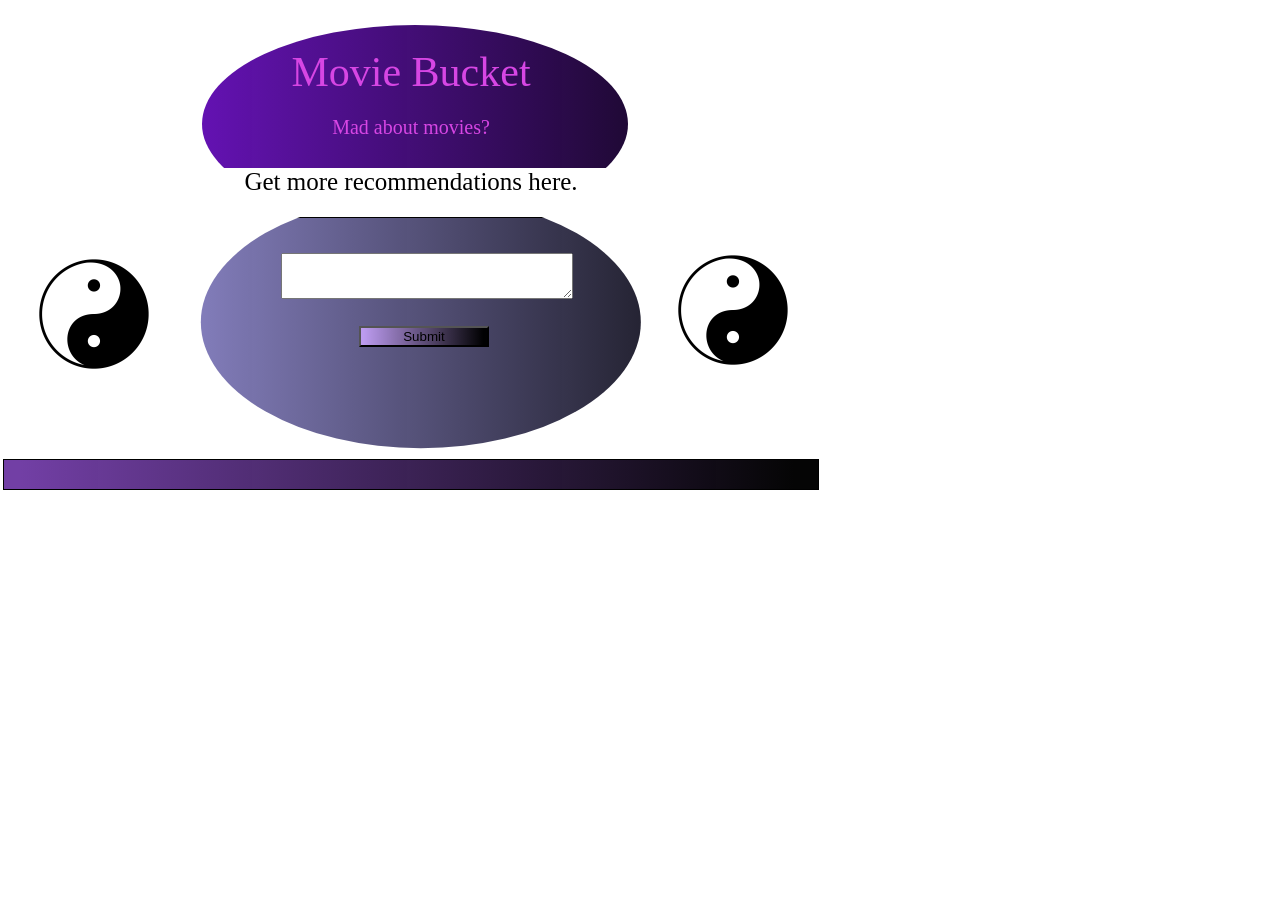
<file: templates/gwd_preview_home/index.html>
<!DOCTYPE html>
<html><head>
  <meta http-equiv="Cache-Control" content="no-cache, no-store, must-revalidate"><meta http-equiv="Pragma" content="no-cache"><meta http-equiv="Expires" content="0"><meta charset="utf-8">
  <title>Recommendor System</title>
  <meta name="generator" content="Google Web Designer 8.0.3.0603">
  <style type="text/css" id="gwd-text-style">p {
    margin: 0px;
}
h1 {
    margin: 0px;
}
h2 {
    margin: 0px;
}
h3 {
    margin: 0px;
}</style>
  <style type="text/css">html,
body {
    width: 100%;
    height: 100%;
    margin: 0px;
}
body {
    background-color: transparent;
    transform: matrix3d(1, 0, 0, 0, 0, 1, 0, 0, 0, 0, 1, 0, 0, 0, 0, 1);
    -webkit-transform: matrix3d(1, 0, 0, 0, 0, 1, 0, 0, 0, 0, 1, 0, 0, 0, 0, 1);
    -moz-transform: matrix3d(1, 0, 0, 0, 0, 1, 0, 0, 0, 0, 1, 0, 0, 0, 0, 1);
    perspective: 1400px;
    -webkit-perspective: 1400px;
    -moz-perspective: 1400px;
    transform-style: preserve-3d;
    -webkit-transform-style: preserve-3d;
    -moz-transform-style: preserve-3d;
}
.gwd-p-ev3j {
    height: auto;
    left: 0px;
    position: absolute;
    top: 0px;
    width: auto;
}
.gwd-rect-18nl {
    position: absolute;
    width: 816px;
    height: 242px;
    left: 3px;
    box-sizing: border-box;
    border-width: 1px;
    border-style: solid;
    border-color: rgb(0, 0, 0);
    background-color: transparent;
    top: 217px;
    background: -webkit-linear-gradient(0deg, rgb(168, 161, 241) 2%, rgba(0, 0, 0, 0.98) 97%);
    background: -moz-linear-gradient(0deg, rgb(168, 161, 241) 2%, rgba(0, 0, 0, 0.98) 97%);
    background: linear-gradient(90deg, rgb(168, 161, 241) 2%, rgba(0, 0, 0, 0.98) 97%);
}
.gwd-rect-1yb6 {
    position: absolute;
    width: 816px;
    height: 31.176px;
    left: 3px;
    top: 459px;
    box-sizing: border-box;
    border-width: 1px;
    border-style: solid;
    border-color: rgb(0, 0, 0);
    background-color: transparent;
    background: -webkit-linear-gradient(0deg, rgb(114, 63, 165) 2%, rgba(0, 0, 0, 0.98) 97%);
    background: -moz-linear-gradient(0deg, rgb(114, 63, 165) 2%, rgba(0, 0, 0, 0.98) 97%);
    background: linear-gradient(90deg, rgb(114, 63, 165) 2%, rgba(0, 0, 0, 0.98) 97%);
}
.gwd-textarea-q2t1 {
    position: absolute;
    width: 286px;
    height: 40px;
    left: 280.843px;
    top: 253.176px;
}
.gwd-button-5zf8 {
    position: absolute;
    width: 129.843px;
    height: 21.1756px;
    left: 359px;
    top: 326px;
    background-color: transparent;
    background: -webkit-linear-gradient(0deg, rgb(188, 155, 239) 2%, rgba(0, 0, 0, 0.98) 97%);
    background: -moz-linear-gradient(0deg, rgb(188, 155, 239) 2%, rgba(0, 0, 0, 0.98) 97%);
    background: linear-gradient(90deg, rgb(188, 155, 239) 2%, rgba(0, 0, 0, 0.98) 97%);
}
.gwd-rect-8max {
    clip-path: ellipse(220px 126px at 417.843px 105.176px);
    -webkit-clip-path: ellipse(220px 126px at 417.843px 105.176px);
}
.gwd-p-1sd3 {
    position: absolute;
    width: 816px;
    height: 168px;
    left: 3px;
    top: 0px;
    text-align: center;
    font-size: 42px;
    background-color: transparent;
    background: -webkit-linear-gradient(0deg, rgb(129, 22, 232) 2%, rgba(0, 0, 0, 0.98) 97%);
    background: -moz-linear-gradient(0deg, rgb(129, 22, 232) 2%, rgba(0, 0, 0, 0.98) 97%);
    background: linear-gradient(90deg, rgb(129, 22, 232) 2%, rgba(0, 0, 0, 0.98) 97%);
}
.gwd-span-a5sa {
    font-size: 20px;
}
.gwd-p-1q7l {
    position: absolute;
    width: 816px;
    height: 49px;
    left: 3px;
    top: 168px;
    text-align: center;
    font-size: 25px;
}
.gwd-p-1wej {
    clip-path: ellipse(213px 99px at 412px 124px);
    -webkit-clip-path: ellipse(213px 99px at 412px 124px);
}
.gwd-span-1cbn {
    color: rgb(215, 70, 228);
}
.gwd-img-2u8u {
    position: absolute;
    width: 1200px;
    height: 1200px;
    left: 754px;
    top: 366px;
}
.gwd-img-spm0 {
    position: absolute;
    top: 300px;
    left: 46px;
    width: 1200px;
    height: 1200px;
}
.gwd-img-qlww {
    position: absolute;
    width: 150px;
    height: 150px;
    left: 19px;
    top: 239px;
}
.gwd-img-11l4 {
    left: 658px;
    top: 235px;
}
.gwd-link-1git {
    position: absolute;
    width: 128.895px;
    height: 32.4211px;
    left: 282.105px;
    top: 51.5789px;
}</style>
  <link href="https://fonts.googleapis.com/css?family=Noto+Sans+JP:regular|Open+Sans:regular|Ubuntu+Condensed:regular|Caveat:regular|Architects+Daughter:regular|ABeeZee:regular|Russo+One:regular|Courgette:regular|Nanum+Myeongjo:regular|Sacramento:regular" rel="stylesheet" type="text/css">
<style type="text/css">#pagedeck { overflow: hidden !important; }</style></head>

<body class="htmlNoPages">
  <svg data-gwd-shape="rectangle" class="gwd-rect-18nl gwd-rect-8max"></svg>
  <svg data-gwd-shape="rectangle" class="gwd-rect-1yb6"></svg>
  <textarea class="gwd-textarea-q2t1"></textarea>
  <button class="gwd-button-5zf8">Submit</button>
  <p class="gwd-p-1sd3 gwd-p-1wej"><br>
    <span class="gwd-span-1cbn">Movie Bucket<br><span class="gwd-span-a5sa">Mad about movies?</span></span><br>
    
  </p>
  <p class="gwd-p-1q7l">Get more recommendations here.<br>
    
  </p>
  <img src="yin-yang-symbol.jpg" class="gwd-img-qlww">
  <img src="yin-yang-symbol.jpg" class="gwd-img-qlww gwd-img-11l4">
  <link class="gwd-link-1git">


</body></html>
</file>
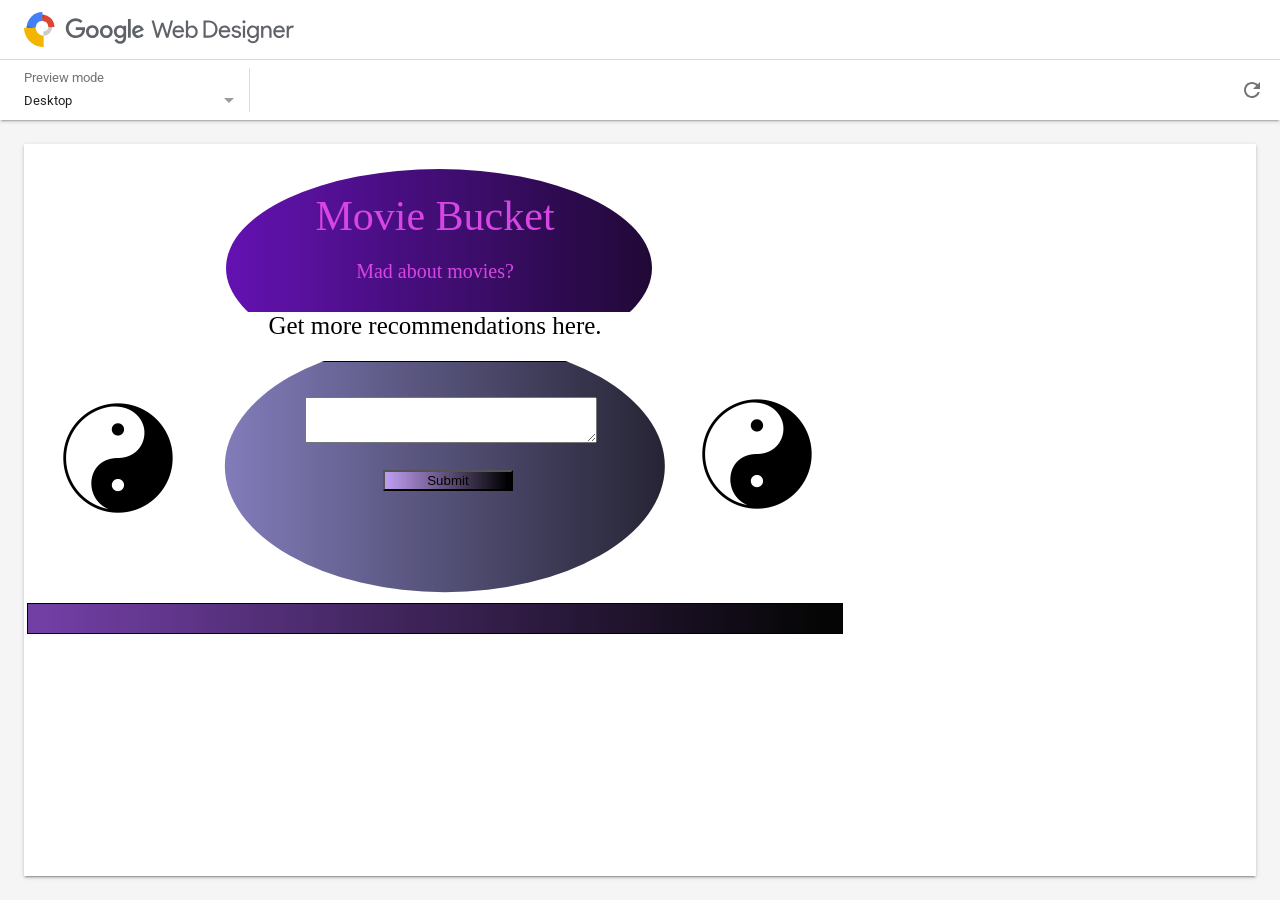
<file: templates/gwd_preview_home/preview.html>
<html><head>
    <!--
    Load various Web Components polyfills required by IE and Edge. While the polyfills are
    not needed for other browsers, they're loaded irrespective of browser features because we rely
    on the polyfill's `WebComponentsReady` event as a signal that the app is ready to be initialized
    (see init.js).
    -->
    <!-- Polyfill Web Components. -->
    <script src="webcomponentsjs/webcomponents-lite.js"></script>

    <!-- Polyfill Web Animations. This file is necessary for some paper elements. -->
    <script src="webcomponentsjs/web-animations-next-lite.min.js"></script>

    <link rel="stylesheet" href="https://fonts.googleapis.com/icon?family=Roboto:regular">

    <script src="preview_polymer.js"></script>

    <style>
      body {
        margin: 0;
      }

      tf-creative-preview {
        width: 100%;
        height: 100%;
      }
    </style>
  <script>window.gwdPreview = {"config":{"uuid":1592245258363,"previewPath":"index.html","modes":["mobile","desktop"],"sizes":[],"breakpoints":null,"feeds":{},"feedNames":[],"defaults":{"mode":"desktop","modeSettings":{"mobile":{"device":"pixel2xl","feed":null},"desktop":{"feed":null}}}},"strings":{"MSG_ALL_FEEDS_MODE":"All sample data","MSG_ALL_SIZES_MODE":"All sizes","MSG_CUSTOM":"Custom","MSG_CUSTOM_SIZE":"Custom size","MSG_DESKTOP_MODE":"Desktop","MSG_DEVICE":"Device","MSG_MOBILE_MODE":"Mobile","MSG_NO_SAMPLE_DATA":"No sample data","MSG_NO_SAMPLE_DATA_TO_PREVIEW":"Select sample data to see previews.","MSG_NO_SIZES_TO_PREVIEW":"Select sizes to see previews.","MSG_NONE_SELECTED":"None selected","MSG_PARALLAX_MODE":"Parallax","MSG_PREVIEW_MODE":"Preview mode","MSG_RELOAD":"Reload","MSG_RELOAD_ALL":"Reload all","MSG_ROTATE_DEVICE":"Rotate device","MSG_SAMPLE_FEED":"Sample data","MSG_SAMPLE_FEEDS":"Sample data","MSG_SELECT_ALL":"Select all","MSG_SELECT_NONE":"Select none","MSG_SELECTED":"{num} selected","MSG_SHOW_SIZE":"Show size","MSG_SHOW_SIZES":"Show sizes","MSG_SINGLE_MODE":"Single size","MSG_VIEWPORT_SIZE":"Viewport size"}};</script></head>

  <body>
    <tf-creative-preview id="preview-app"></tf-creative-preview>
  

</body></html>
</file>
